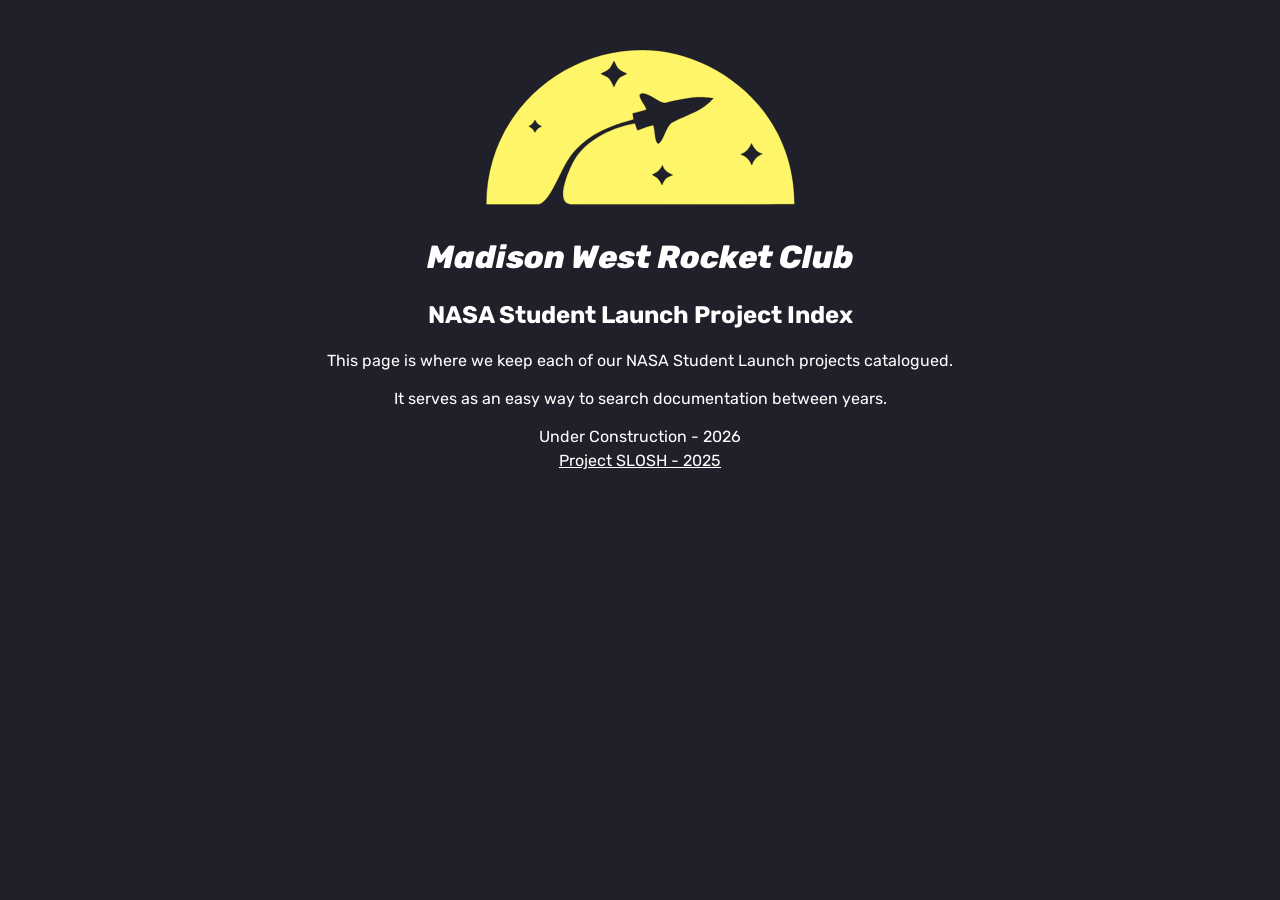
<file: index.html>
<!DOCTYPE html>
<html lang="en">
<head>
    <meta charset="UTF-8">
    <title>Madison West Rocket Club</title>
    <link rel="preconnect" href="https://fonts.googleapis.com">
    <link rel="preconnect" href="https://fonts.gstatic.com" crossorigin>
    <link href="https://fonts.googleapis.com/css2?family=Rubik:ital,wght@0,300..900;1,300..900&display=swap" rel="stylesheet">
    <link href="res/site.css" rel="stylesheet">
</head>
<body>
<br><br><!-- accursed things. that's okay though -->
<img src="res/logo_even_better.svg" alt="madison west rocket club logo (very cool)" style="width: 25%;">
<h1>Madison West Rocket Club</h1>
<h2>NASA Student Launch Project Index</h2>
<p>This page is where we keep each of our NASA Student Launch projects catalogued.</p>
<p>It serves as an easy way to search documentation between years.</p>
<ul>
    <li>Under Construction - 2026</li>
    <li><a href="/SL25/">Project SLOSH - 2025</a></li>
</ul>
</body>
</html>
</file>
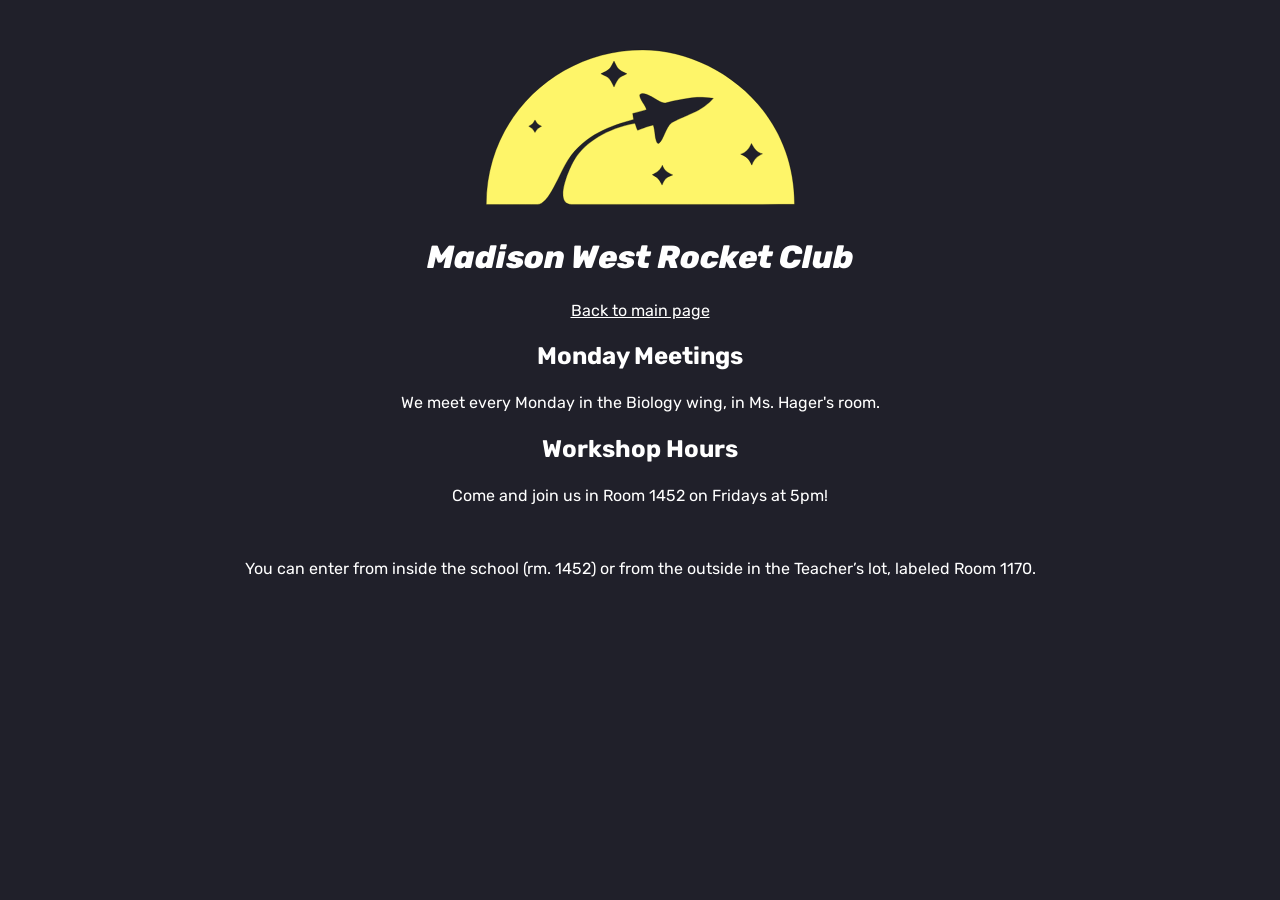
<file: meetdeets.html>
<!DOCTYPE html>
<html lang="en">
<head>
    <meta charset="UTF-8">
    <title>Madison West Rocket Club</title>
    <link href="https://fonts.googleapis.com" rel="preconnect">
    <link crossorigin href="https://fonts.gstatic.com" rel="preconnect">
    <link href="https://fonts.googleapis.com/css2?family=Rubik:ital,wght@0,300..900;1,300..900&display=swap"
          rel="stylesheet">
    <link href="res/site.css" rel="stylesheet">
</head>
<body>
<br><br><!-- accursed things. that's okay though -->
<img alt="madison west rocket club logo (very cool)" src="res/logo_even_better.svg" style="width: 25%;">
<h1>Madison West Rocket Club</h1>
<p><a href="/index.html">Back to main page</a></p>
<h2>Monday Meetings</h2>
<p>We meet every Monday in the Biology wing, in Ms. Hager's room.</p>
<h2>Workshop Hours</h2>
<p>Come and join us in Room 1452 on Fridays at 5pm!</p><br>
<p>You can enter from inside the school (rm. 1452) or from the outside in the Teacher’s lot, labeled Room 1170.</p>
</body>
</html>
</file>
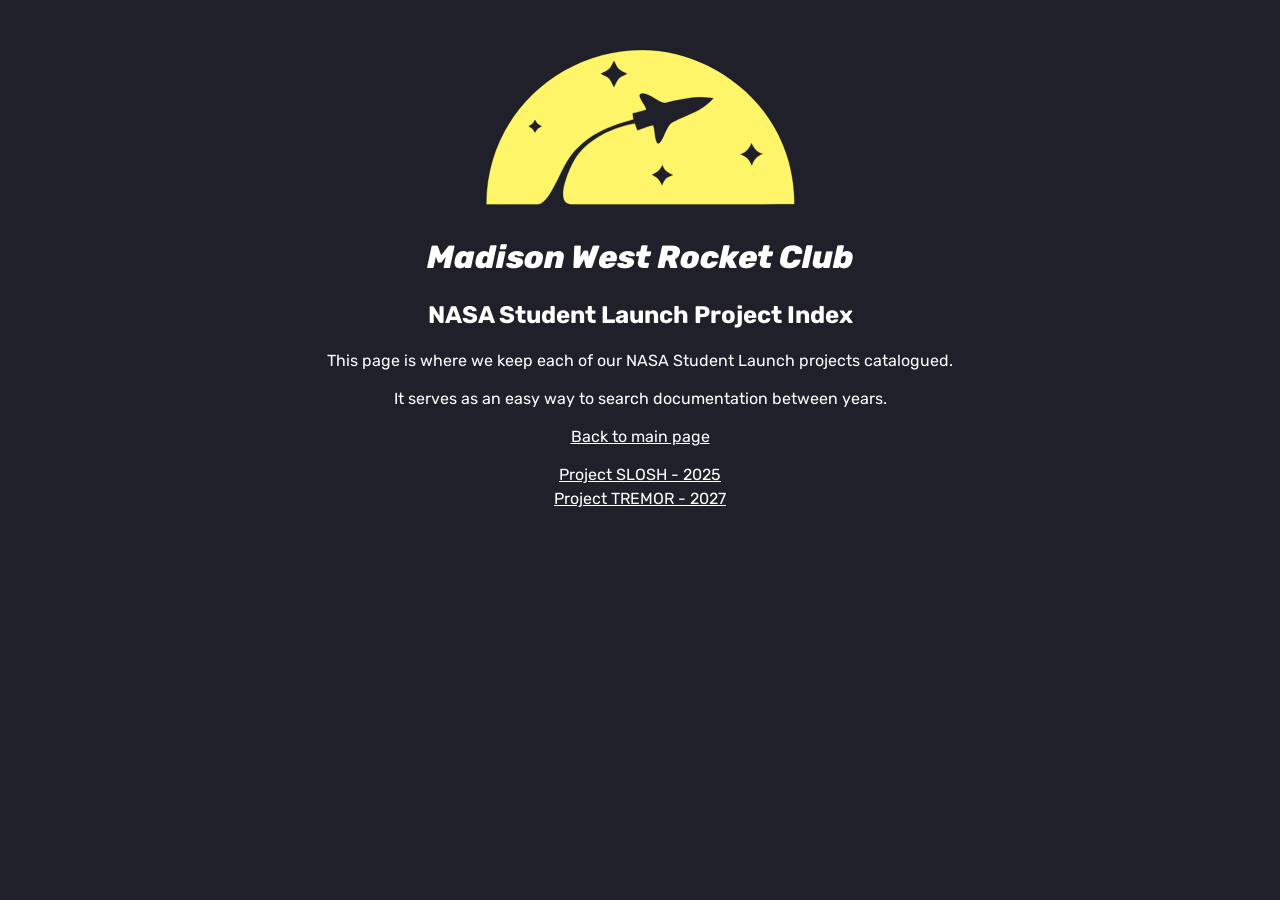
<file: slindex.html>
<!DOCTYPE html>
<html lang="en">
<head>
    <meta charset="UTF-8">
    <title>Madison West Rocket Club</title>
    <link rel="preconnect" href="https://fonts.googleapis.com">
    <link rel="preconnect" href="https://fonts.gstatic.com" crossorigin>
    <link href="https://fonts.googleapis.com/css2?family=Rubik:ital,wght@0,300..900;1,300..900&display=swap" rel="stylesheet">
    <link href="res/site.css" rel="stylesheet">
</head>
<body>
<br><br><!-- accursed things. that's okay though -->
<img src="res/logo_even_better.svg" alt="madison west rocket club logo (very cool)" style="width: 25%;">
<h1>Madison West Rocket Club</h1>
<h2>NASA Student Launch Project Index</h2>
<p>This page is where we keep each of our NASA Student Launch projects catalogued.</p>
<p>It serves as an easy way to search documentation between years.</p>
<p><a href="/index.html">Back to main page</a></p>
<ul>
    <li><a href="/SL25/">Project SLOSH - 2025</a></li>
    <li><a href="/SL27/">Project TREMOR - 2027</a></li>
</ul>
</body>
</html>
</file>
<file: res/site.css>
@keyframes loadin {
    from {
        padding-top: 25%;
        opacity: 0;
    }
    to {
        padding-top: 0;
        opacity: 1;
    }
}

* {
    color: white;
    text-align: center;
    font-family: "Rubik", sans-serif;
    font-optical-sizing: auto;
    font-weight: 400;
    font-style: normal;
    padding-bottom: 3px;
    font-variation-settings: "width" 100;
    animation-name: loadin;
    animation-duration: 2s;
    animation-timing-function: cubic-bezier(0.190, 1.000, 0.220, 1.000);
}

body {
    background-color: #20202a;
}

h1 {
    font-weight: 800;
    font-style: italic;
}

h2 {
    font-weight: 700;
}

h3 {
    font-weight: 600;
}

h4 {
    font-weight: 300;
}

ul {
    list-style-type: none;
    padding-left: 0;
}

li {
    padding-bottom: 5px;
}

.hoverable :hover {
    background-color: #1a1d277F;
}
</file>
